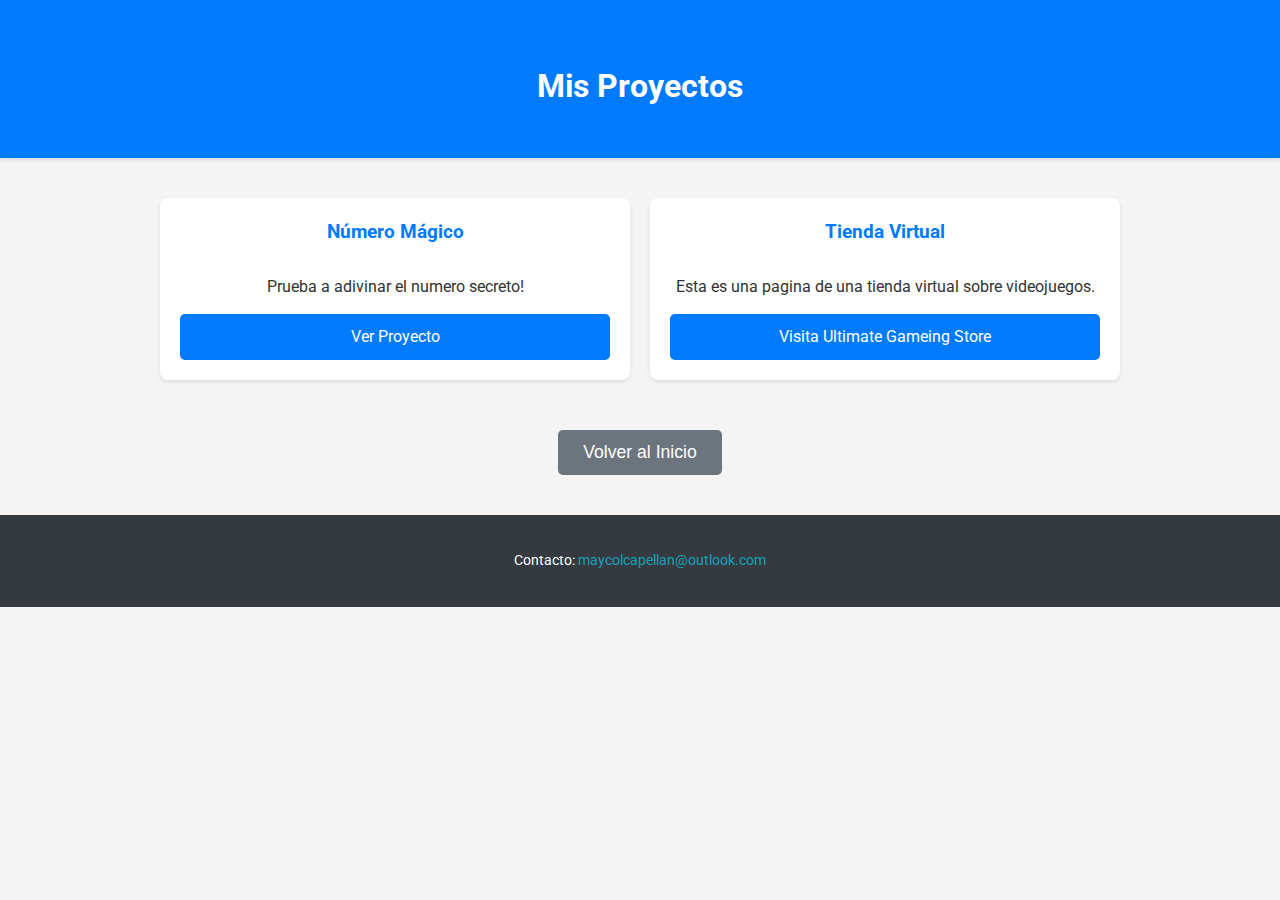
<file: proyectos.html>
<!DOCTYPE html>
<html lang="es">
<head>
    <meta charset="UTF-8">
    <meta name="viewport" content="width=device-width, initial-scale=1.0">
    <link href="https://fonts.googleapis.com/css2?family=Roboto:wght@400;500;700&display=swap" rel="stylesheet">
    <link rel="stylesheet" href="styles.css">
    <title>Mis Proyectos</title>
</head>
<body>
    <header>
        <h1>Mis Proyectos</h1>
    </header>
    
    <main class="projects-container">
        <div class="project-card">
            <h3><a href="https://maycol324.github.io/numero-secreto/" target="_blank">Número Mágico</a></h3>
            <p>Prueba a adivinar el numero secreto!</p>
            <a href="https://maycol324.github.io/numero-secreto/" target="_blank" class="project-button">Ver Proyecto</a>
        </div>
        
        <div class="project-card">
            <h3><a href="https://maycol324.github.io/Tienda/">Tienda Virtual</a></h3>
            <p>Esta es una pagina de una tienda virtual sobre videojuegos.</p>
            <a href="https://maycol324.github.io/Tienda/" target="_blank" class="project-button">Visita Ultimate Gameing Store</a>
        </div>

        </main>
    
    <div class="navigation-button-container">
        <button onclick="location.href='index.html'">Volver al Inicio</button>
    </div>

    <footer>
        <p>Contacto: <a href="mailto:maycolcapellan@outlook.com">maycolcapellan@outlook.com</a></p>
    </footer>
</body>
</html>
</file>
<file: styles.css>
body {
    font-family: 'Roboto', sans-serif;
    line-height: 1.6;
    margin: 0;
    padding: 0;
    background-color: #f4f4f4;
    color: #333;
}

h1, h2, h3 {
    color: #0056b3;
    text-align: center;
    margin-bottom: 20px;
}

header {
    background-color: #007bff;
    color: #fff;
    padding: 40px 20px;
    text-align: center;
    box-shadow: 0 2px 4px rgba(0, 0, 0, 0.1);
}

header img {
    border-radius: 50%;
    width: 150px;
    height: 150px;
    object-fit: cover;
    border: 4px solid #fff;
    margin-bottom: 15px;
}

header h1 {
    color: #fff;
    margin-bottom: 5px;
}

header p {
    font-size: 1.1em;
    margin-bottom: 20px;
}

header button {
    background-color: #28a745;
    color: #fff;
    border: none;
    padding: 10px 20px;
    border-radius: 5px;
    cursor: pointer;
    font-size: 1em;
    transition: background-color 0.3s ease;
}

header button:hover {
    background-color: #218838;
}

section {
    background-color: #fff;
    margin: 20px auto;
    padding: 30px;
    border-radius: 8px;
    box-shadow: 0 2px 4px rgba(0, 0, 0, 0.1);
    max-width: 800px;
}

ul {
    list-style: none;
    padding: 0;
}

ul li {
    background-color: #e9ecef;
    margin-bottom: 10px;
    padding: 10px 15px;
    border-radius: 5px;
    display: flex;
    align-items: center;
}

a {
    color: #007bff;
    text-decoration: none;
    transition: color 0.3s ease;
}

a:hover {
    color: #0056b3;
    text-decoration: underline;
}

.projects-container {
    display: grid;
    grid-template-columns: repeat(auto-fit, minmax(280px, 1fr));
    gap: 20px;
    padding: 20px;
    max-width: 960px;
    margin: 20px auto;
}

.project-card {
    background-color: #fff;
    padding: 20px;
    border-radius: 8px;
    box-shadow: 0 2px 4px rgba(0, 0, 0, 0.1);
    text-align: center;
    display: flex;
    flex-direction: column;
    justify-content: space-between;
}

.project-card h3 {
    margin-top: 0;
    margin-bottom: 10px;
    color: #0056b3;
}

.project-card p {
    margin-bottom: 15px;
    flex-grow: 1;
}

.project-card .project-button {
    background-color: #007bff;
    color: #fff;
    padding: 10px 15px;
    border-radius: 5px;
    display: inline-block;
    margin-top: auto;
    transition: background-color 0.3s ease;
}

.project-card .project-button:hover {
    background-color: #0056b3;
    text-decoration: none;
}

.navigation-button-container {
    text-align: center;
    margin: 30px auto;
    max-width: 800px;
}

.navigation-button-container button {
    background-color: #6c757d;
    color: #fff;
    border: none;
    padding: 12px 25px;
    border-radius: 5px;
    cursor: pointer;
    font-size: 1.1em;
    transition: background-color 0.3s ease;
}

.navigation-button-container button:hover {
    background-color: #5a6268;
}

footer {
    text-align: center;
    padding: 20px;
    margin-top: 40px;
    background-color: #343a40;
    color: #fff;
    font-size: 0.9em;
}

footer a {
    color: #17a2b8;
}

footer a:hover {
    color: #138496;
}

@media (max-width: 768px) {
    header {
        padding: 30px 15px;
    }

    header img {
        width: 120px;
        height: 120px;
    }

    section {
        margin: 15px;
        padding: 20px;
    }

    .projects-container {
        padding: 15px;
        grid-template-columns: 1fr;
    }
}

@media (max-width: 480px) {
    header h1 {
        font-size: 1.8em;
    }

    header p {
        font-size: 1em;
    }

    header button {
        padding: 8px 15px;
        font-size: 0.9em;
    }

    h2 {
        font-size: 1.5em;
    }

    ul li {
        padding: 8px 12px;
    }

    .navigation-button-container button {
        padding: 10px 20px;
        font-size: 1em;
    }
}
</file>
